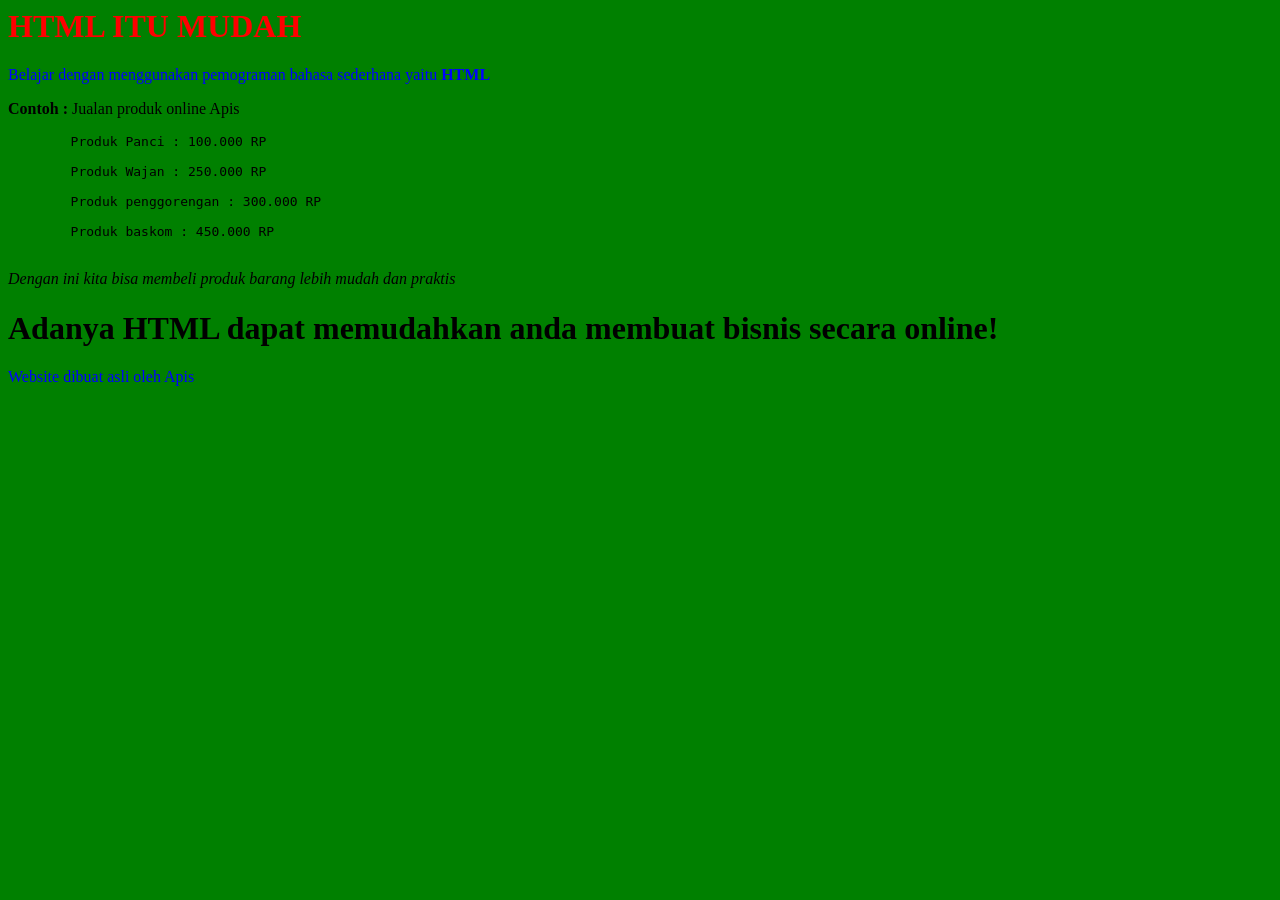
<file: index.html>
<!DOCTYPE.html>
<html lang="en">
    <head>
        <meta charset="utf-8">
        <meta name="viewport" content="width=device-width, initial-scale=1.0">
        <meta name="author" content="Apis">
        <title>BELAJAR HTML</title>
        <link rel="stylesheet" href="background.css">
    <body>
<script>
       function myFunction() {
  document.getElementById("demo").innerHTML = "HTML";
}

const person = {
  firstName : "Apis",
  lastName  : "Pis",
  age     : 16,
  eyeColor  : "blue"
};

document.getElementById("demo").innerHTML =
person.firstName + " is " + person.age + " years old.";
</script>
         <h1 style="color: red;">HTML ITU MUDAH</h1>
         <p style="color: blue;">Belajar dengan menggunakan pemograman bahasa sederhana yaitu <b>HTML</b></p>
         <p><b>Contoh :</b> Jualan produk online Apis</p>
    </body>
    <p>
    <pre>
        Produk Panci : 100.000 RP
        
        Produk Wajan : 250.000 RP
        
        Produk penggorengan : 300.000 RP
        
        Produk baskom : 450.000 RP
    </pre>
    </p>
    <i>
        Dengan ini kita bisa membeli produk barang lebih mudah dan praktis
    </i>
    </head>
    <style type="text/css">

    h1 {
        color: black;
    }

    </style>
<body>

    <h1>Adanya HTML dapat memudahkan anda membuat bisnis secara online!</h1>
    <p style="color: blue;">Website dibuat asli oleh Apis</p> 

</body>
</html>
</file>
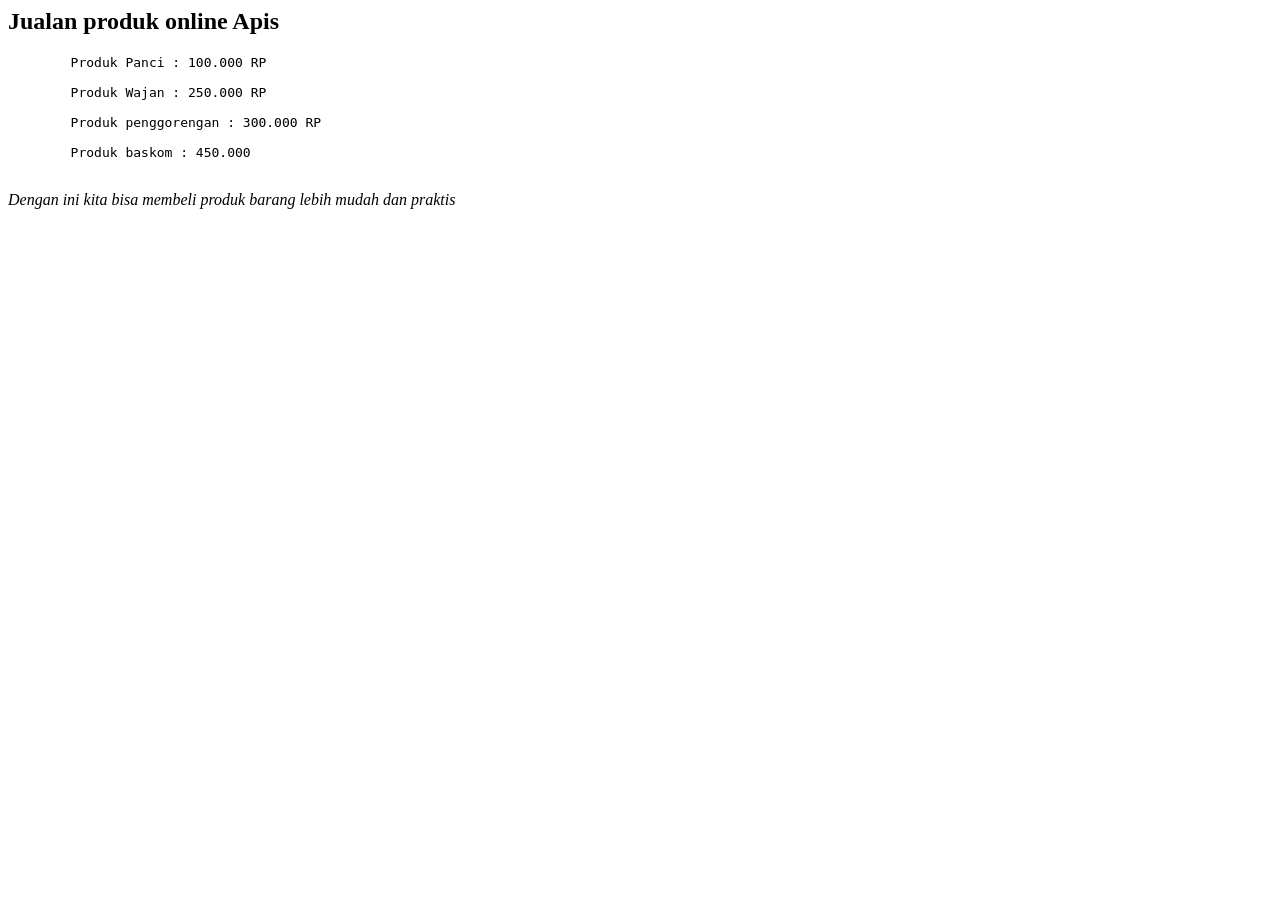
<file: produk.html>
<html>
    <head>
        <title>WEBSITE JUALAN</title>
    <body>
        <h2>Jualan produk online Apis</h2>
    </body>
    <p>
    <pre>
        Produk Panci : 100.000 RP
        
        Produk Wajan : 250.000 RP
        
        Produk penggorengan : 300.000 RP
        
        Produk baskom : 450.000
    </pre>
    </p>
    <i>
        Dengan ini kita bisa membeli produk barang lebih mudah dan praktis
    </i>
    </head>
</html>
</file>
<file: background.css>
body {
     background-color: green;
}
</file>
